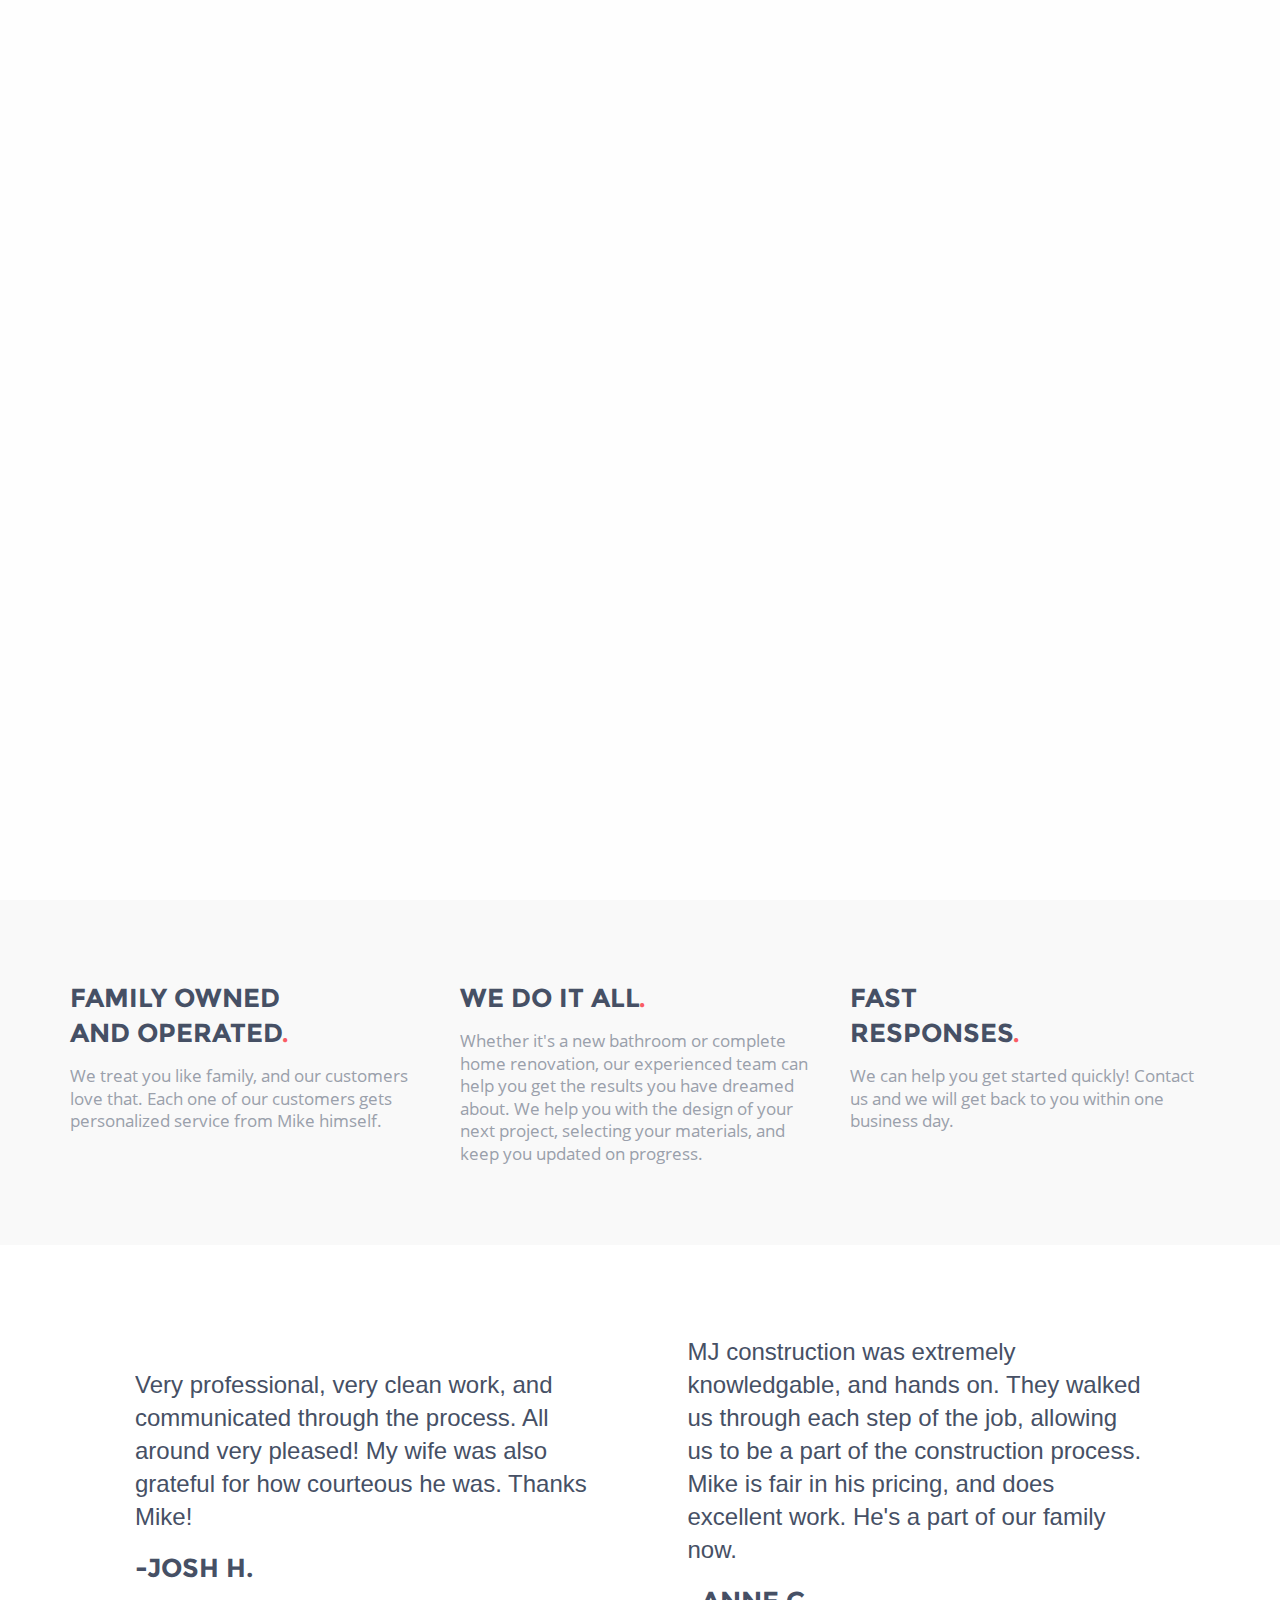
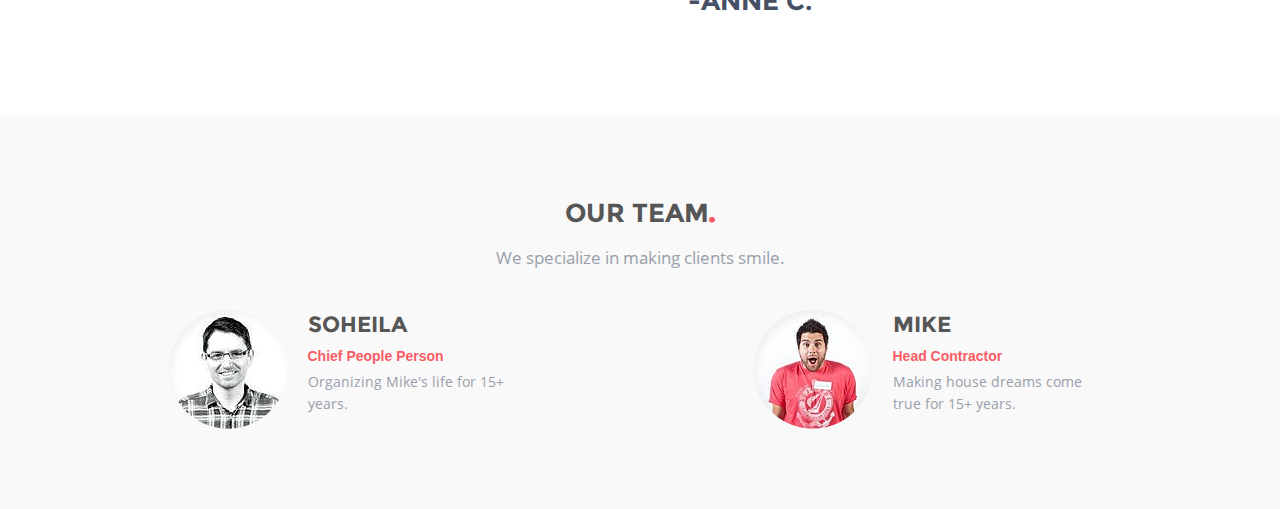
<file: index.html>
<!doctype html>
<!--[if lt IE 7]>      <html class="no-js lt-ie9 lt-ie8 lt-ie7" lang=""> <![endif]-->
<!--[if IE 7]>         <html class="no-js lt-ie9 lt-ie8" lang=""> <![endif]-->
<!--[if IE 8]>         <html class="no-js lt-ie9" lang=""> <![endif]-->
<!--[if gt IE 8]><!--> <html class="no-js" lang=""> <!--<![endif]-->
    <head>
        <meta charset="utf-8">
        <meta http-equiv="X-UA-Compatible" content="IE=edge,chrome=1">
        <title></title>
        <meta name="description" content="">
        <meta name="viewport" content="width=device-width, initial-scale=1">
        <link rel="apple-touch-icon" href="apple-touch-icon.png">

        <link rel="stylesheet" href="assets/css/bootstrap.min.css">
        <!--        <link rel="stylesheet" href="assets/css/bootstrap-theme.min.css">-->


        <!--For Plugins external css-->
        <link rel="stylesheet" href="assets/css/plugins.css" />
        <link rel="stylesheet" href="assets/css/opensans-web-font.css" />
        <link rel="stylesheet" href="assets/css/montserrat-web-font.css" />

		<!--For font-awesome css-->
        <link rel="stylesheet" href="assets/css/font-awesome.min.css" />

        <!--Theme custom css -->
        <link rel="stylesheet" href="assets/css/style.css">

        <!--Theme Responsive css-->
        <link rel="stylesheet" href="assets/css/responsive.css" />

        <script src="assets/js/vendor/modernizr-2.8.3-respond-1.4.2.min.js"></script>
    </head>
    <body>
        <!--[if lt IE 8]>
            <p class="browserupgrade">You are using an <strong>outdated</strong> browser. Please <a href="http://browsehappy.com/">upgrade your browser</a> to improve your experience.</p>
        <![endif]-->

		<div class='preloader'><div class='loaded'>&nbsp;</div></div>
        <nav class="mainmenu navbar navbar-default navbar-fixed-top">
            <div class="container">

			<div class="row">
                <!-- Brand and toggle get grouped for better mobile display -->
                <div class="navbar-header">
                    <button type="button" class="navbar-toggle collapsed" data-toggle="collapse" data-target="#bs-example-navbar-collapse-1" aria-expanded="false">
                        <span class="sr-only">Toggle navigation</span>
                        <span class="icon-bar"></span>
                      <span class="icon-bar"></span>
                        <span class="icon-bar"></span>
                    </button>

					<div class="brand-bg">
                    <a class="navbar-brand" href="index.html"><img src="assets/images/logo.png" alt="Freelancer Logo" /></a>
					</div>
                </div>

                <!-- Collect the nav links, forms, and other content for toggling -->
                <div class="collapse navbar-collapse" id="bs-example-navbar-collapse-1">
                    <ul class="nav navbar-nav pull-right">

                        <li><a href="about.html">About</a></li>
                        <li><a href="#">Portfolio</a></li>
                        <li><a href="contact.html">Contact</a></li>
                        <!-- <li><a href="#"><i class="fa fa-twitter"></i></a></li>
                        <li><a href="#"><i class="fa fa-facebook"></i></a></li> -->

                    </ul>
                </div><!-- /.navbar-collapse -->
				</div>

            </div><!-- /.container-fluid -->
        </nav>

        <!--Home page style-->
        <header class="home-bg">
		<div class="overlay-img">
			<div class="container">
				<div class="row">
					<div class="col-md-6 col-sm-12 col-xs-12">
						<div class="header-details">
							<h1 class="tagline">Your Home<br> Transformed<i class="fa fa-circle"></i></h1>
							<p>Proudly serving the Bay Area.</p>
							<button class="btn btn-default">Get A Quote</button>
						</div>
					</div>


				</div>
			</div>
		</div>
        </header>

        <!-- Sections -->
        <section id="promotion-area" class="sections">
            <div class="container">
                <!-- Example row of columns -->
                <div class="row">

					<div class="col-sm-4 col-sm-12 col-xs-12">
						<div class="promotion">
						<h1>Family owned<br>and operated<i class="fa fa-circle"></i></h1>
						<p>We treat you like family, and our customers love that. Each one of our customers gets personalized service from Mike himself.</p>
						<!-- <a href="#"><h4>more<span><i class="fa fa-long-arrow-right"></i></span></h4></a> -->
						</div>
					</div>

          <div class="col-sm-4 col-sm-12 col-xs-12">
						<div class="promotion">

						<h1>We do it all<i class="fa fa-circle"></i></h1>
						<p>Whether it's a new bathroom or complete home renovation, our experienced team can help you get the results you have dreamed about. We help you with the design of your next project, selecting your materials, and keep you updated on progress.</p>
						<!-- <a href="#"><h4>more<span><i class="fa fa-long-arrow-right"></i></span></h4></a> -->

						</div>
					</div>

					<div class="col-sm-4 col-sm-12 col-xs-12">
						<div class="promotion">

						<h1>Fast<br/>Responses<i class="fa fa-circle"></i></h1>
						<p>We can help you get started quickly! Contact us and we will get back to you within one business day.</p>
						<!-- <a href="#"><h4>more<span><i class="fa fa-long-arrow-right"></i></span></h4></a> -->

						</div>
					</div>

                </div>
            </div> <!-- /container -->
        </section>


		<section id="portfolio-area" class="sections">
        <div class="container">
            <!-- Example row of columns -->
            <div class="row testimonial">
              <div class="col-sm-5 col-sm-12 col-xs-12">
                <div class="portfolio">

                <div class="item">
                <h4>Very professional, very clean work, and communicated through the process. All around very pleased! My wife was also grateful for how courteous he was. Thanks Mike!<br/><h1>-Josh H.</h1></h3>
                <!-- <h5>We are small, but strong team</h5>
                <p>The same debit card you use to buy coffee lets deposit money straight to your bank account.</p>
                <p>You’re safe with us. The privacy and security of your financial information is our top priority.</p>
                <a href="#"><h4>more<span><i class="fa fa-long-arrow-right"></i></span></h4></a> -->
                </div>

                </div>
              </div>

  					<div class="col-sm-5 col-sm-12 col-xs-12">
  						<div class="portfolio">

  						<div class="item">
                <h4>MJ construction was extremely knowledgable, and hands on. They walked us through each step of the job, allowing us to be a part of the construction process. Mike is fair in his pricing, and does excellent work. He's a part of our family now.<br/><h1>-Anne C.</h1></h3>
  						<!-- <h5>We are small, but strong team</h5>
  						<p>The same debit card you use to buy coffee lets deposit money straight to your bank account.</p>
  						<p>You’re safe with us. The privacy and security of your financial information is our top priority.</p>
  						<a href="#"><h4>more<span><i class="fa fa-long-arrow-right"></i></span></h4></a> -->
  						</div>

  						</div>
  					</div>

          </div>
      </div> <!-- /container -->
    </section>


		<section id="our-team" class="sections">
            <div class="container">
                <!-- Example row of columns -->
                <div class="row">
						<div class="team-heading">
							<h1>Our Team<i class="fa fa-circle"></i></h1>
							<p>We specialize in making clients smile.</p>
						</div>

				<div class="team-member">

					<div class="col-sm-4 col-sm-12 col-xs-12">
						<div class="team">
							<img src="assets/images/man1.png" alt="" />
							<div class="team-info">
								<h2>Soheila</h2>
								<h5>Chief People Person</h5>
								<p>Organizing Mike's life for 15+ years.</p>
							</div>
						</div>
					</div>

					<div class="col-sm-4 col-sm-12 col-xs-12">
						<div class="team">
							<img src="assets/images/man2.png" alt="" />
							<div class="team-info">
								<h2>Mike</h2>
								<h5>Head Contractor</h5>
								<p>Making house dreams come true for 15+ years.</p>
							</div>
						</div>
					</div>


					<!-- <div class="team-more">
						<a href="#"><h4>more<span><i class="fa fa-long-arrow-right"></i></span></h4></a>
					</div> -->

				</div>

				</div>

            </div> <!-- /container -->
        </section>

		<div class="scroll-top">

			<!-- <div class="scrollup">
				<i class="fa fa-angle-double-up"></i>
			</div> -->

		</div>

        <!--Footer-->
        <!-- <footer>
            <div class="container">
			<hr>
            	<div class="row"> -->

            		<!-- <div class="col-md-6 col-sm-6 col-xs-12"> -->
						<!-- <div class="social-network"> -->
							<!-- <a href="#"><i class="fa fa-twitter"></i></a>
							<a href="#"><i class="fa fa-instagram"></i></a>
							<a href="#"><i class="fa fa-facebook"></i></a>
							<a href="#"><i class="fa fa-google-plus"></i></a> -->
						<!-- </div>
					</div> -->

            		<!-- <div class="col-md-6 col-sm-6 col-xs-12">
						<div class="copyright"> -->
							<!-- <p>Made with <i class="fa fa-heart"></i> by <a target="_blank" href="http://bootstrapthemes.co"> Bootstrap Themes </a>2016. All rights reserved.</p> -->
						<!-- </div>
					</div> -->
<!--
            	</div>
            </div>
        </footer> -->


        <script src="assets/js/vendor/jquery-1.11.2.min.js"></script>
        <script src="assets/js/vendor/bootstrap.min.js"></script>

        <script src="assets/js/plugins.js"></script>
        <script src="assets/js/main.js"></script>
    </body>
</html>
</file>
<file: assets/css/plugins.css>
/*
Author: XpeedStudio
Author URI: http://themeforest.net/user/XpeedStudio/portfolio
*/
</file>
<file: assets/css/opensans-web-font.css>
@font-face {
    font-family: 'open_sansregular';
    src: url('../fonts/opensans-regular.eot');
    src: url('../fonts/opensans-regular.eot?#iefix') format('embedded-opentype'),
         url('../fonts/opensans-regular.woff2') format('woff2'),
         url('../fonts/opensans-regular.woff') format('woff'),
         url('../fonts/opensans-regular.ttf') format('truetype'),
         url('../fonts/opensans-regular.svg#open_sansregular') format('svg');
    font-weight: normal;
    font-style: normal;

}
</file>
<file: assets/css/montserrat-web-font.css>
/* Generated by Font Squirrel (http://www.fontsquirrel.com) on February 29, 2016 */



@font-face {
    font-family: 'montserratbold';
    src: url('../fonts/montserrat-bold.eot');
    src: url('../fonts/montserrat-bold.eot?#iefix') format('embedded-opentype'),
         url('../fonts/montserrat-bold.woff2') format('woff2'),
         url('../fonts/montserrat-bold.woff') format('woff'),
         url('../fonts/montserrat-bold.ttf') format('truetype'),
         url('../fonts/montserrat-bold.svg#montserratbold') format('svg');
    font-weight: normal;
    font-style: normal;

}




@font-face {
    font-family: 'montserratregular';
    src: url('../fonts/montserrat-regular.eot');
    src: url('../fonts/montserrat-regular.eot?#iefix') format('embedded-opentype'),
         url('../fonts/montserrat-regular.woff2') format('woff2'),
         url('../fonts/montserrat-regular.woff') format('woff'),
         url('../fonts/montserrat-regular.ttf') format('truetype'),
         url('../fonts/montserrat-regular.svg#montserratregular') format('svg');
    font-weight: normal;
    font-style: normal;

}
</file>
<file: assets/css/style.css>
/*
Author: XpeedStudio
Author URI: http://themeforest.net/user/XpeedStudio/portfolio
*/
/* ==========================================================================
   Author's custom styles
   ========================================================================== */
html,
body {
    background-color: #ffffff;
    font-size: 15px;
    color: #565656;
    width: 100%;
    padding: 0;
    margin-left: 0;
    margin-right: 0;
    font-family: 'open_sansregular';
    font-weight: 300;
}
/*==========================================
PRE LOADER
==========================================*/

.preloader {
    position: fixed;
    top: 0;
    left: 0;
    right: 0;
    bottom: 0;
    background-color: #fefefe;
    z-index: 99999;
    height: 100%;
    width: 100%;
    overflow: hidden !important;
}

.loaded {
    width: 60px;
    height: 60px;
    position: absolute;
    left: 50%;
    top: 50%;
    background-image: url(../images/preloading.gif);
    background-repeat: no-repeat;
    background-position: center;
    -moz-background-size: cover;
    background-size: cover;
    margin: -20px 0 0 -20px;
}
img {
    -moz-user-select: none;
    -webkit-user-select: none;
    -ms-user-select: none;
    user-select: none;
    -webkit-user-drag: none;
    user-drag: none;
}
a,
a:hover,
a:active,
a:focus {
    text-decoration: none;
    outline: none;
}
a,
button,
a span {
    -webkit-transition: 0.2s ease-in-out;
    -o-transition: 0.2s ease-in-out;
    transition: 0.2s ease-in-out;
}
.btn.extra-width {
    padding: 13px 40px;
}
.btn:focus,
.btn:active {
    outline: inherit;
}
*,
*:before,
*:after {
    -webkit-box-sizing: border-box;
    -moz-box-sizing: border-box;
    box-sizing: border-box;
    /*    direction: rtl;*/
}
p {
    margin: 0 0 15px;
}
.clear {
    clear: both;
}
ol,
ul {
    list-style: none;
    padding: 0;
}
img {
    max-width: 100%;
}
textarea,
input[type="text"],
input[type="password"],
input[type="datetime"],
input[type="datetime-local"],
input[type="date"],
input[type="month"],
input[type="time"],
input[type="week"],
input[type="number"],
input[type="email"],
input[type="url"],
input[type="search"],
input[type="tel"],
input[type="color"],
.uneditable-input {
    outline: none;
}
.form-control {
    border: 1px solid rgba(0, 0, 0, 0.08);
    font-size: 16px;
    height: 45px;
}
.form-control:focus {
    border-color: #f56363;
}
h1,
h2,
h3 {
    font-family: 'Lane', sans-serif;
    font-weight: 300;
    margin: 0;
}
h4,
h5 {
    font-family: 'roboto', sans-serif;
    font-weight: 300;
    margin: 0;
    line-height: 2rem;
}
h1 {
    font-size: 3rem;
    font-weight: 300;
	line-height:inherit;
}
h2 {
    font-size: 2.5rem;
    margin-bottom: .9rem;
	line-height:inherit;
}
h3 {
    font-weight: 300;
    margin-bottom: .9rem;
    font-size: 2.1rem;
    line-height: 2.5rem;
}
h4 {
    font-size: 1.6rem;
    line-height: 2.2rem;
    margin-bottom: 1.1rem;
}
h5 {
    font-size: 1.3rem;
    margin-bottom: 1rem;
}
h6 {
    font-size: 1rem;
    margin-bottom: .9rem;
}
p {
    line-height: 1.5rem;
    font-size: 1.1rem;
	color:#9aa0ab;
}
p:last-child {
    margin-bottom: 0px;
}
/*.home-wrap h1,*/
.home-wrap h2,
.home-wrap h3,
.home-wrap h4,
.home-wrap h5,
.home-wrap p {
    color: #ffffff;
    font-family: 'roboto', sans-serif;
}
.text {
    color: #333333;
}
.colorstext {
    color: #f56363;
}
.coloricon i {
    color: #f56363;
}
.colorsbg {
    background: #f56363;
    color: #ffffff;
}
.colorsbg .separator2 {
    border: 2px solid;
}
.colorsbg .separator_wrap::after,
.colorsbg .separator_wrap::before {
    background-color: #ffffff;
}
.lightbg {
    background-color: #f9f9f9;
}
.transition {
    -webkit-transition: all 300ms linear;
    -moz-transition: all 300ms linear;
    -o-transition: all 300ms linear;
    -ms-transition: all 300ms linear;
    transition: all 300ms linear;
}
/*
Section
*/
.sections {
    padding-top: 80px;
    padding-bottom: 80px;
    position: relative;
    overflow: hidden;
}
footer {
    padding:40px 0;
}
section .subtitle h5 {
    margin-top: 10px;
    font-size: 1.3rem;
    font-family: 'roboto', sans-serif;
}
.parallax-section {
    max-width: 100%;
    color: #ffffff;
}
section .title-half h2 {
    font-size: 3rem;
    line-height: 4rem;
    font-weight: 300;
    margin-bottom: 1.4rem;
}
section .subtitle-half h5 {
    font-weight: 100;
    font-size: 17px;
}
section:nth-of-type(odd) {
    background-color: #F9F9F9;
}
.fw-special-title-half {
    font-size: 2rem;
    line-height: 3rem;
    font-weight: 100;
    /*    margin-bottom: 10px;*/
}
.heading {
    margin-bottom: 4rem;
}
.overlay {
    background-color: rgba(0, 0, 0, 0.3);
    width: 100%;
    height: 100vh;
}
.overlay-fluid-block {
    background-color: rgba(0, 0, 0, 0.5);
    width: 100%;
}
.home-overlay-fluid {
    background-color: rgba(41, 41, 41, 0.68);
    width: 80%;
    margin: auto;
}
.overlay-img {
    background: rgba(66, 58, 58, 0.3);
    width: 100%;
    height: 100vh;
    padding-top: 100px;
    padding-bottom: 230px;
    color: #ffffff;
}
.no-padding {
    padding: 0 !important;
}
.fluid-blocks-col {
    padding: 70px 40px 0 80px;
}
.fluid-blocks-col-right {
    padding: 70px 80px 0 40px;
}

/*
Extra height css
*/
.margin-top-20 {
    margin-top: 20px;
}
.margin-bottom-20 {
    margin-bottom: 20px;
}
.margin-top-40 {
    margin-top: 40px;
}
.margin-bottom-40 {
    margin-bottom: 40px;
}
.margin-top-60 {
    margin-top: 60px;
}
.margin-80 {
    margin-top: 80px;
    margin-bottom: 80px;
}
.margin-bottom-60 {
    margin-bottom: 60px;
}
.margin-top-80 {
    margin-top: 80px;
}
.margin-bottom-80 {
    margin-bottom: 80px;
}
.padding-top-20 {
    padding-top: 1.33rem;
}
.padding-bottom-20 {
    padding-bottom: 1.33rem;
}
.padding-top-40 {
    padding-top: 2.66rem;
}
.padding-bottom-40 {
    padding-bottom: 2.66rem;
}
.padding-top-60 {
    padding-top: 5rem;
}
.padding-bottom-60 {
    padding-bottom: 5rem;
}
.padding-bottom-0 {
    padding-bottom: 0;
}
/*padding*/
.padding-twenty {
    padding: 10px 0;
}
.padding-fourty {
    padding: 20px 0;
}
.padding-sixty {
    padding: 30px 0;
}
.padding-eighty {
    padding: 40px 0;
}


/*for placeholder changes*/

/*input::-webkit-input-placeholder {
  color: #CACACA;
  font-size: 18px;
}
input::-moz-placeholder {
  color: #CACACA;
  font-size: 18px;
}
input:-ms-input-placeholder {
  color: #CACACA;
  font-size: 18px;
}*/

/*for image bg*/


.home-bg{
    background: url(../images/header-bg.jpg) no-repeat center top fixed;
    -moz-background-size: cover;
    -webkit-background-size: cover;
    -o-background-size: cover;
    background-size: cover;
    width: 100%;
    overflow: hidden;
}

.mainmenu.navbar-default {
	background-color:transparent;
	border-color:transparent;
}
.mainmenu .navbar-brand {
	padding: 0px 0px;
}
.navbar-brand  img{
  margin-top: -20px;
  padding-left: 15px;
  width: 86px;
}
.navbar-nav {
    padding-top: 15px;
}
.mainmenu .brand-bg{
	background: #fa5c65;
    padding: 20px 10px 10px;
    height: 70px;
    border-bottom-left-radius: 10px;
    border-bottom-right-radius: 10px;
}


.mainmenu .navbar-nav li a{
	text-transform:uppercase;
	font-size:14px;
	color: white;
}

.mainmenu.menu-bg{
	background:#aeafaf;
	color:#c8ced0;
}

.mainmenu .navbar-nav li a i{
	color:#fa5c65;
	font-size:18px;
	transition:.3s ease-in-out;
}
.mainmenu .navbar-nav li a i:hover{
	color:white;
}


.home-bg .header-details{
	padding-top:220px;
	color:#314a5b;
}
.home-bg .header-details h1{
	text-transform:uppercase;
	font-family: 'montserratbold';
	font-size:48px;
	margin-bottom:20px;
	line-height: 55px;
  color: white;
}
.home-bg .header-details h1 i{
	font-size:7px;
	color:#fa5c65;
}
.home-bg .header-details p{
	font-size:20px;
	color: white;
}

.home-bg .header-details button{
	padding:10px;
	width: 150px;
    height: 60px;
	background:#fa5c65;
	color:white;
	font-size:15px;
	margin-top:30px;
}
.home-bg .header-details button:hover{
	background:#cf0f1a;
	color:white;
}
.btn-default{
	border-color:transparent;
}
.promotion {
	color:#465065;
}
.promotion h1{
	text-transform:uppercase;
  font-size: 1.7rem;
	margin-bottom:15px;
	font-family: 'montserratbold';
	line-height:35px;
}
.promotion h1 i{
	font-size:5px;
	color:#fa5c65;
}

.promotion a h4{
	text-transform:uppercase;
	font-size:15px;
	color:#fa5c65;
}
.promotion a h4:hover{
	color:pink;
}
.promotion h4 span i{
	padding-left:5px;

}

.portfolio{
	color:#465065;
	overflow:hidden;
}

.portfolio img{
	margin-left: -79px;
}

.portfolio h1{
	text-transform:uppercase;
	font-size:26px;
	margin-bottom:15px;
	font-family: 'montserratbold';
}
.portfolio h1 i{
	font-size:5px;
	color:#fa5c65;
}

.portfolio a h4{
	text-transform:uppercase;
	font-size:14px;
	color:#fa5c65;
	font-family: 'montserratregular';
}
.portfolio a h4:hover{
	color:pink;
}
.portfolio h5{
	font-size:16px;
}
.portfolio h4 span i{
	padding-left:5px;

}
.portfolio .item{
	padding-top:10px;
}
.team-heading {
    margin-bottom: 40px;
    text-align: center;
}

.team-heading h1{
	text-transform:uppercase;
	font-size:26px;
	margin-bottom:15px;
	font-family: 'montserratbold';
}

.team-heading h1 i{
	font-size:7px;
	color:#fa5c65;
}
.team-heading h5{
	font-size:15px;
}

.team  img{
	float:left;
	margin-right: 20px;
}

.team .team-info h2{
	text-transform:uppercase;
	font-size:22px;
	font-family:"montserratbold";
	margin-bottom:0;
}
.team .team-info h5{
	font-size:14px;
	color:#fa5c65;
	margin-bottom:0;
	font-weight:bold;
}
.team .team-info p{
	font-size:14px;

}
.team-more{
	padding-top:72px;
	float:right;
}

.team-more a h4{
	text-transform:uppercase;
	font-size:15px;
	color:#fa5c65;
}
.team-more a h4:hover{
	color:pink;
}
.team-more h4 span i{
	padding-left:5px;

}
.social-network a i{
	margin:10px;
	color:#b9c0c6;
	font-size:20px;
	transition:.3s ease-in-out;
	-webkit-transition:.3s ease-in-out;
	-moz-transition:.3s ease-in-out;
}
.social-network a i:hover{
	color:red;
}
.copyright p{
	font-size:13px;
	color:#b9c0c6;
	text-align:right;
}

.scrollup{
		width:40px;
		height:40px;
		text-align:center;
		color:#fa5c65;
		font-size:30px;
		background:#c8cfd0;
		position:fixed;
		bottom:100px;
		right:50px;
		font-weight:bold;
	}

.testimonial {
  display: flex;
  justify-content: space-between;
  align-items: center;
}

.team-member {
  display: flex;
  justify-content: space-around;
}

.mainmenu.navbar-about {
  background-color: #aeafaf;
  border-color: transparent;
}


@media only screen and (max-width: 500px) {
    .testimonial {
        flex-direction: column;
    }

    .sections {
      padding-top: 40px;
      padding-bottom: 40px;
    }

    p {
      font-size: 1.6rem;
      line-height: 2.2rem;
      margin-bottom: 1.1rem;
    }

    .promotion h1 {
      font-size: 26px;
    }

    .portfolio h1 {
      font-size: 2.1rem
    }
    .home-bg .header-details h1 {
      font-size: 3rem;
      line-height: 3.5rem;
    }
    .navbar-about {
      background: transparent;
    }
  }
}
</file>
<file: assets/css/responsive.css>
/*
Author: XpeedStudio
Author URI: http://themeforest.net/user/XpeedStudio/portfolio
*/

/* Portrait tablets and medium desktops */
@media (min-width: 992px) and (max-width: 1199px) {
    body {
        font-size: 15px;
    }


}

/* Portrait tablets and small desktops */
@media  (max-width: 991px) {
    html {
        font-size: 90%;
    }

   .team-heading {
    text-align: center;
	}
	.team  img{
	float:none;
	margin-bottom:20px;
	}
	.team {
		text-align:center;
		margin-bottom:40px;
	}
	.team-more {
    text-align:center;
	float:none;
	margin-top:80px;
	}


}
/* Landscape phones and portrait tablets */
@media (max-width: 767px) {
    html {
        font-size: 80%;
    }

  .navbar-nav {
    padding-top: 15px;
    background-color: rgb(250, 92, 101);
    margin-top: 0px;
    border-bottom-left-radius: 7px;
  }

  .mainmenu .navbar-nav li a {
    text-transform: uppercase;
    font-size: 2rem;
    color: white;
    font-family: 'open_sansregular';
    font-weight: 700;
    padding-bottom: 25px;
  }
	.home-bg .header-details h1 {
    font-size: 39px;

	}
	.promotion {
    margin-bottom: 30px;
    text-align: center;
	}
	.portfolio {
    margin-bottom: 30px;
    text-align: center;
	}
	.team-heading {
    text-align: center;
	}
	.team  img{
	float:none;
	margin-bottom:20px;
	}
	.team {
		text-align:center;
		margin-bottom:40px;
	}
	.team-more {
    text-align:center;
	float:none;
	margin-top:80px;
	}

  p {
    line-height: 2.2rem;
    font-size: 1.6rem;
  }


}



/* Landscape phones and smaller */
@media (max-width: 480px) {
    html {
        font-size: 65%;
    }
	.home-bg .header-details h1 {
    font-size: 3.1rem;
    line-height: 3.6rem;
	}
	.home-bg .header-details p {
    font-size: 1.5rem;
	}
	.portfolio {
    margin-bottom: 0px;
    text-align: center;
	}
	.team-heading {
    text-align: center;
	}
	.portfolio img {
    margin-left:0;
	}

  .navbar-nav {
    padding-top: 15px;
    background-color: rgb(250, 92, 101);
    margin-top: 0px;
    border-bottom-left-radius: 7px;
  }

  .mainmenu .navbar-nav li a {
    text-transform: uppercase;
    font-size: 2rem;
    color: white;
    font-family: 'open_sansregular';
    font-weight: 700;
    padding-bottom: 25px;
  }

}



@media (max-width: 320px) {


    html {
        font-size: 60.5%;
    }
	.team-heading {
    text-align: center;
	}

}
</file>
